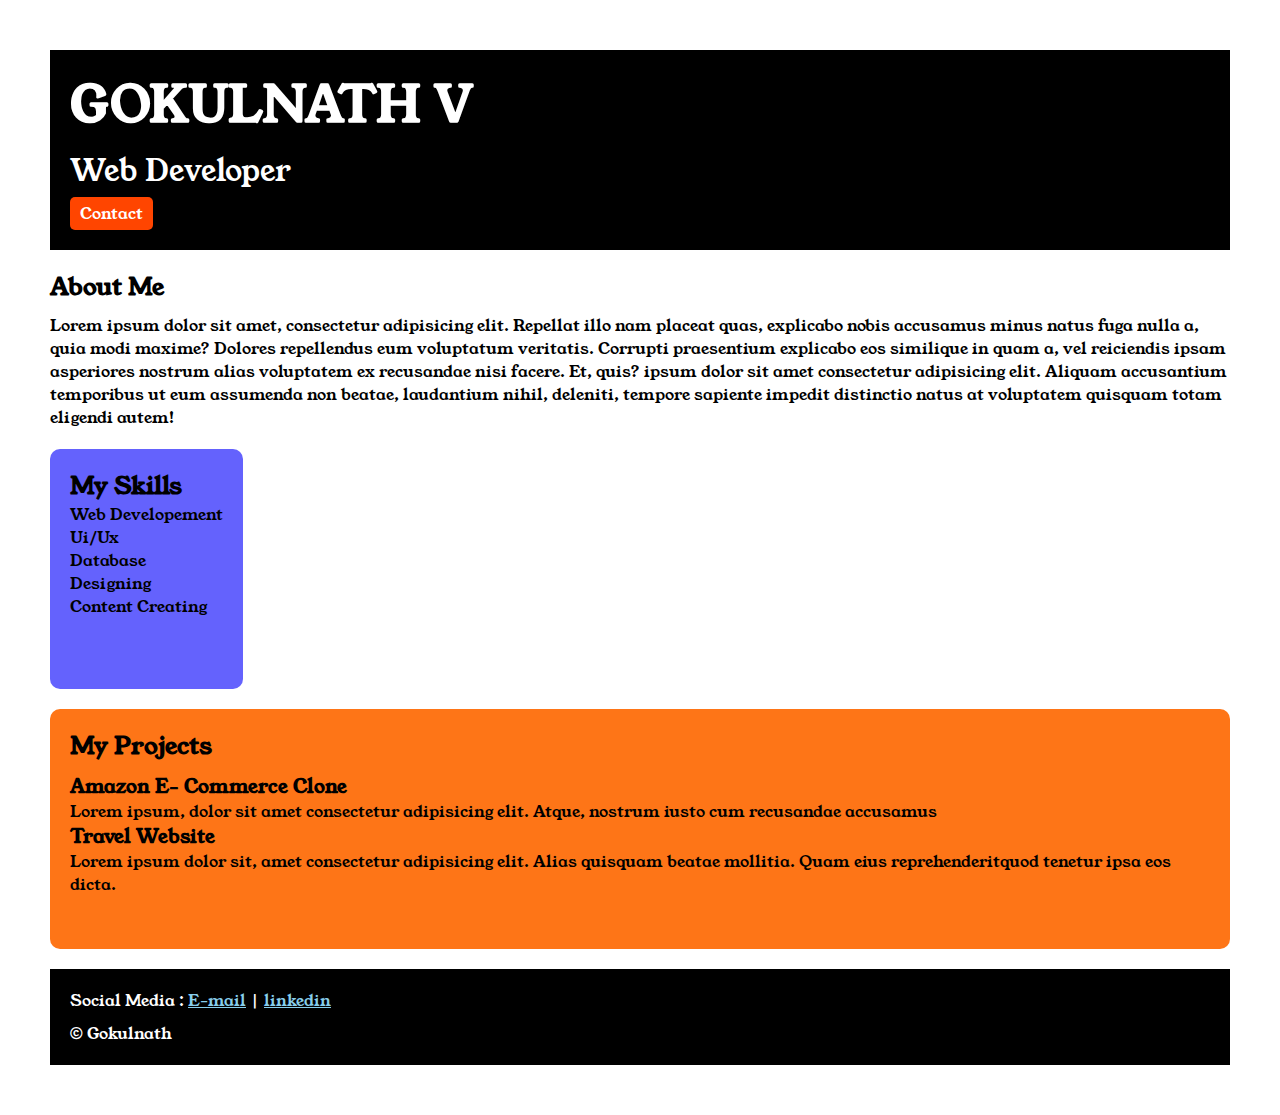
<file: index.html>
<!DOCTYPE html>
<html lang="en">

<head>

    <title>portpolio</title>
    <link rel="stylesheet" href="style.css">
    <link rel="preconnect" href="https://fonts.googleapis.com">
    <link rel="preconnect" href="https://fonts.gstatic.com" crossorigin>
    <link
        href="https://fonts.googleapis.com/css2?family=Poppins:ital,wght@0,100;0,200;0,300;0,400;0,500;0,600;0,700;0,800;0,900;1,100;1,200;1,300;1,400;1,500;1,600;1,700;1,800;1,900&family=Young+Serif&display=swap"
        rel="stylesheet">

</head>

<body>
    <div class="container">

        <div class="section_one">
            <h1 class="section-one__name"> GOKULNATH V</h1>
            <P class="section-one__role">Web Developer</P>
            <a class="section-one__contact" href="contact.html">Contact</a>

        </div>

        <div class="section-two">
            <h2 class="section-two__title">About Me </h2>
            <p class="section-two__desc">Lorem ipsum dolor sit amet, consectetur adipisicing elit. Repellat illo nam
                placeat quas, explicabo nobis
                accusamus minus natus fuga nulla a, quia modi maxime? Dolores repellendus eum voluptatum veritatis.
                Corrupti
                praesentium explicabo eos similique in quam a, vel reiciendis ipsam asperiores nostrum alias voluptatem
                ex
                recusandae nisi facere. Et, quis? ipsum dolor sit amet consectetur adipisicing elit. Aliquam accusantium
                temporibus ut eum assumenda non beatae, laudantium nihil, deleniti, tempore sapiente impedit distinctio
                natus at
                voluptatem quisquam totam eligendi autem!</p>
        </div>

        <div class="section-three">
            <h2 class="section-three__title">My Skills</h2>
            <ul class="section-three__desc">
                <li> Web Developement</li>
                <li>Ui/Ux</li>
                <li>Database</li>
                <li>Designing</li>
                <li>Content Creating</li>
            </ul>
        </div>

        <div class="section-four">
            <h2 class="section-four__title">My Projects</h2>
            <ul class="section-four__desc">
                <li>
                    <h3> Amazon E- Commerce Clone</h3>
                    <p>Lorem ipsum, dolor sit amet consectetur adipisicing elit. Atque, nostrum iusto cum recusandae
                        accusamus </p>
                </li>

                <li>
                    <h3> Travel Website</h3>
                    <p>Lorem ipsum dolor sit, amet consectetur adipisicing elit. Alias quisquam beatae mollitia. Quam
                        eius
                        reprehenderitquod tenetur ipsa eos dicta.</p>
                </li>
            </ul>
        </div>


        <div class="section-five">
            <p class="section-five__title">Social Media :
                <a href="https://mail.google.com/mail/u/0/?tab=rm&ogbl#inbox" target="_blank">E-mail</a> | <a
                    href="https://www.linkedin.com/feed/?trk=guest_homepage-basic_google-one-tap-submit"
                    target="_blank">
                    linkedin
                </a>
            </p>
            <p class="section-five__desc">&copy; Gokulnath</p>
        </div>

    </div>
</body>

</html>
</file>
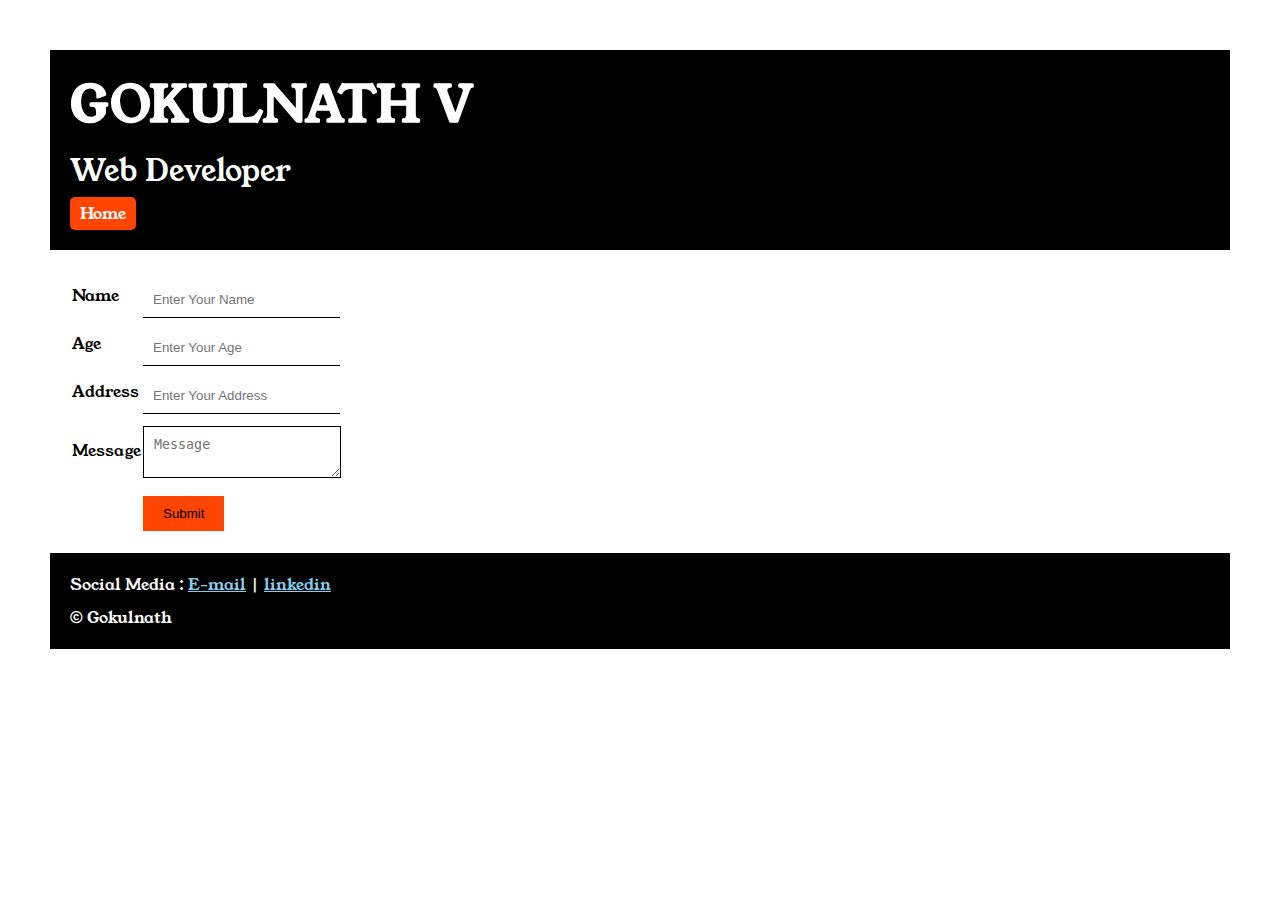
<file: contact.html>
<!DOCTYPE html>
<html lang="en">

<head>
  <meta charset="UTF-8">
  <meta name="viewport" content="width=device-width, initial-scale=1.0">
  <title>Contact</title>
  <link rel="stylesheet" href="style.css">
  <link rel="preconnect" href="https://fonts.googleapis.com">
  <link rel="preconnect" href="https://fonts.gstatic.com" crossorigin>
  <link
    href="https://fonts.googleapis.com/css2?family=Poppins:ital,wght@0,100;0,200;0,300;0,400;0,500;0,600;0,700;0,800;0,900;1,100;1,200;1,300;1,400;1,500;1,600;1,700;1,800;1,900&family=Young+Serif&display=swap"
    rel="stylesheet">
</head>

<body>
  <div class="container">

    <div class="section_one">
      <h1 class="section-one__name"> GOKULNATH V</h1>
      <P class="section-one__role">Web Developer</P>
      <a class="section-one__contact" href="index.html">Home</a>

    </div>

    <div class="contact-form">
      <form>
        <table>
          <tr>
            <td>Name </td>
            <td> <input type="text" placeholder="Enter Your Name" class="contact-form__input"></td>
          </tr>
          <tr>
            <td>Age </td>
            <td><input type="number" placeholder="Enter Your Age" class="contact-form__input"></td>
          </tr>

          <tr>
            <td>Address </td>
            <td><input type="text" placeholder="Enter Your Address" class="contact-form__input"></td>
          </tr>

          <tr>
            <td>Message </td>
            <td>
              <textarea placeholder="Message" class="contact-form__textarea"></textarea>
            </td>
          </tr>
          <tr>
            <td></td>
            <td><input type="submit" class="contact-form__submit"></td>
          </tr>
        </table>
      </form>
    </div>

    <div class="section-five">
      <p class="section-five__title">Social Media :
        <a href="https://mail.google.com/mail/u/0/?tab=rm&ogbl#inbox" target="_blank">E-mail</a> | <a
          href="https://www.linkedin.com/feed/?trk=guest_homepage-basic_google-one-tap-submit" target="_blank">
          linkedin
        </a>
      </p>
      <p class="section-five__desc">&copy; Gokulnath</p>
    </div>


  </div>
</body>
</file>
<file: style.css>
*{
    padding: 0;
    margin: 0;
    
}
body{
        font-family: "Young Serif", serif;
     }

 .container {
    padding: 50px;

 }   
 .section_one {
    background-color: black;
    color: #fff;
    padding: 20px;
 } 
 .section-one__contact {
    background-color: orangered;
    color: white;
    text-decoration: none;
    padding-left: 10px;
    padding-right: 10px;
    padding-top: 5px;
    padding-bottom: 5px;
    margin-top: 5px;
    text-align: center;
    border-radius: 5px;
    display: inline-block
    
 }
 .section-one__name {
    font-size: 50px;
 }
 .section-one__role {
    font-size: 30px;
    margin-top: 10px;
 }
 
 .section-two, .section-three, .section-four, .section-five {
    margin-top: 20px;
  }

  .section-two__desc, .section-three_desc, .section-four__desc, .section-five__desc {
   margin-top: 10px;
 }

 .section-five {
   background-color:black;
   color: white;
   padding: 20px;
 }

 .section-five__title a{
   color: skyblue;
 }

 .section-three li, .section-four li {
   list-style: none;
   
}

.section-three {
   background-color: #6462FD;
   color: black;
   padding: 20px;
   display: inline-block;
   height: 200px;
   border-radius: 10px;
   vertical-align: top;
}

.section-four {
   background-color: #fe7517;
   color: black;
   padding: 20px;
   display: inline-block;
   height: 200px;
   border-radius: 10px;
   vertical-align: top;
}

/* -----------contact form :start ----------- */

.contact-form {
margin: 20px;
}

.contact-form__input, .contact-form__textarea, .contact-form__submit {
 margin-top: 10px;
}

.contact-form__input {
   padding: 10px;
   border: none;
   border-bottom: solid black 1px;
}
 .contact-form__textarea {
      padding: 10px;
      border: none;
      border: solid black 1px;
}
.contact-form__submit {
   padding: 10px 20px;
   background-color: orangered;
   color: black;
   border: none;
}
</file>
